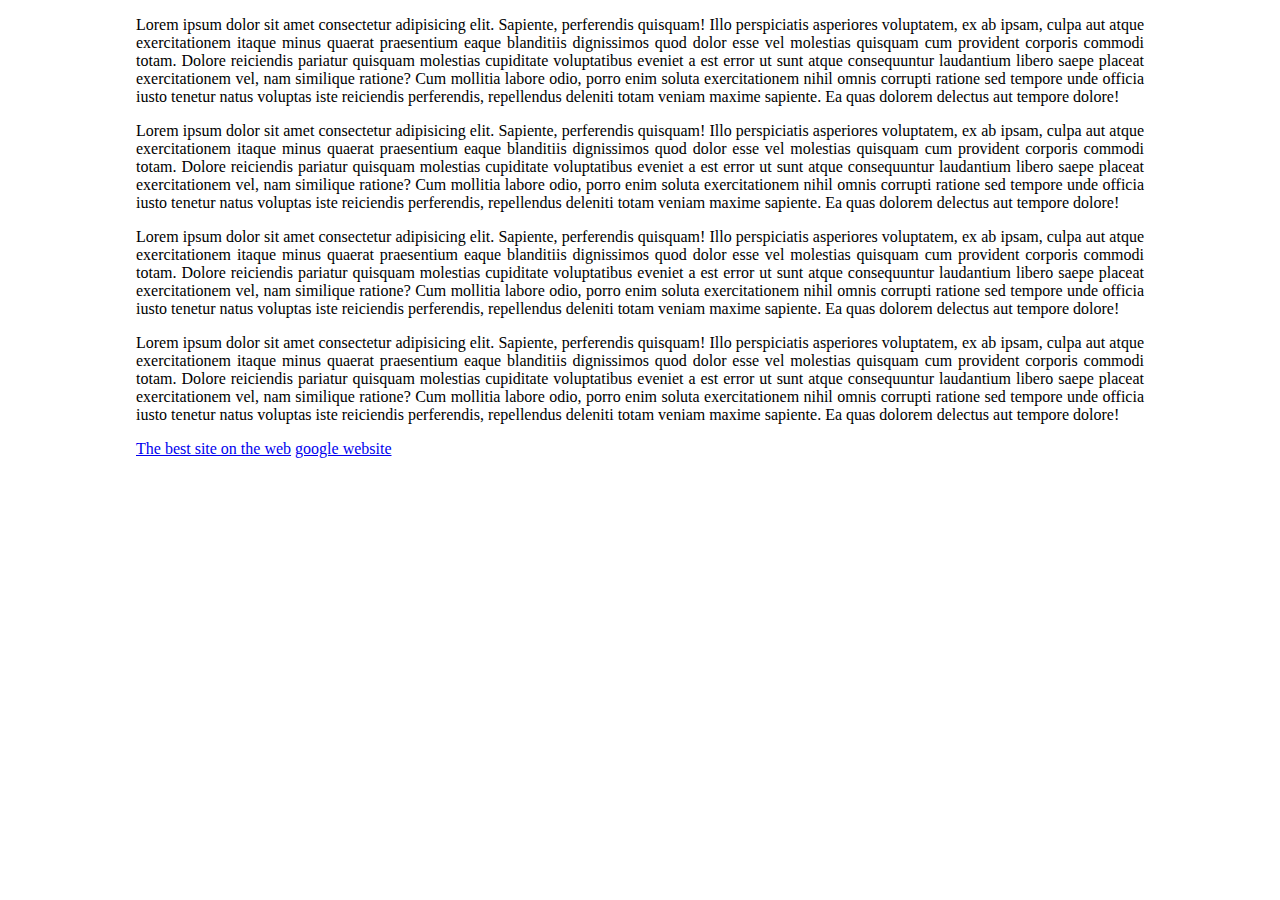
<file: index.html>
<!DOCTYPE html>
<html lang="en">
    <head>
        <meta charset="UTF-8" />
        <meta http-equiv="X-UA-Compatible" content="IE=edge" />
        <meta name="viewport" content="width=device-width, initial-scale=1.0" />
        <title>Document</title>
        <link rel="stylesheet" href="styles.css" />
    </head>
    <body>
        <div>
            <p>
                Lorem ipsum dolor sit amet consectetur adipisicing elit.
                Sapiente, perferendis quisquam! Illo perspiciatis asperiores
                voluptatem, ex ab ipsam, culpa aut atque exercitationem itaque
                minus quaerat praesentium eaque blanditiis dignissimos quod
                dolor esse vel molestias quisquam cum provident corporis commodi
                totam. Dolore reiciendis pariatur quisquam molestias cupiditate
                voluptatibus eveniet a est error ut sunt atque consequuntur
                laudantium libero saepe placeat exercitationem vel, nam
                similique ratione? Cum mollitia labore odio, porro enim soluta
                exercitationem nihil omnis corrupti ratione sed tempore unde
                officia iusto tenetur natus voluptas iste reiciendis
                perferendis, repellendus deleniti totam veniam maxime sapiente.
                Ea quas dolorem delectus aut tempore dolore!
            </p>
            <p>
                Lorem ipsum dolor sit amet consectetur adipisicing elit.
                Sapiente, perferendis quisquam! Illo perspiciatis asperiores
                voluptatem, ex ab ipsam, culpa aut atque exercitationem itaque
                minus quaerat praesentium eaque blanditiis dignissimos quod
                dolor esse vel molestias quisquam cum provident corporis commodi
                totam. Dolore reiciendis pariatur quisquam molestias cupiditate
                voluptatibus eveniet a est error ut sunt atque consequuntur
                laudantium libero saepe placeat exercitationem vel, nam
                similique ratione? Cum mollitia labore odio, porro enim soluta
                exercitationem nihil omnis corrupti ratione sed tempore unde
                officia iusto tenetur natus voluptas iste reiciendis
                perferendis, repellendus deleniti totam veniam maxime sapiente.
                Ea quas dolorem delectus aut tempore dolore!
            </p>
            <p>
                Lorem ipsum dolor sit amet consectetur adipisicing elit.
                Sapiente, perferendis quisquam! Illo perspiciatis asperiores
                voluptatem, ex ab ipsam, culpa aut atque exercitationem itaque
                minus quaerat praesentium eaque blanditiis dignissimos quod
                dolor esse vel molestias quisquam cum provident corporis commodi
                totam. Dolore reiciendis pariatur quisquam molestias cupiditate
                voluptatibus eveniet a est error ut sunt atque consequuntur
                laudantium libero saepe placeat exercitationem vel, nam
                similique ratione? Cum mollitia labore odio, porro enim soluta
                exercitationem nihil omnis corrupti ratione sed tempore unde
                officia iusto tenetur natus voluptas iste reiciendis
                perferendis, repellendus deleniti totam veniam maxime sapiente.
                Ea quas dolorem delectus aut tempore dolore!
            </p>
            <p>
                Lorem ipsum dolor sit amet consectetur adipisicing elit.
                Sapiente, perferendis quisquam! Illo perspiciatis asperiores
                voluptatem, ex ab ipsam, culpa aut atque exercitationem itaque
                minus quaerat praesentium eaque blanditiis dignissimos quod
                dolor esse vel molestias quisquam cum provident corporis commodi
                totam. Dolore reiciendis pariatur quisquam molestias cupiditate
                voluptatibus eveniet a est error ut sunt atque consequuntur
                laudantium libero saepe placeat exercitationem vel, nam
                similique ratione? Cum mollitia labore odio, porro enim soluta
                exercitationem nihil omnis corrupti ratione sed tempore unde
                officia iusto tenetur natus voluptas iste reiciendis
                perferendis, repellendus deleniti totam veniam maxime sapiente.
                Ea quas dolorem delectus aut tempore dolore!
            </p>
        </div>

        <a href="https://www.thenetninja.com.uk">The best site on the web</a>
        <a href="https://www.google.com">google website</a>
    </body>
</html>
</file>
<file: styles.css>
body {
    padding-left: 8rem;
    padding-right: 8rem;
}
p {
    text-align: justify;
}
</file>
